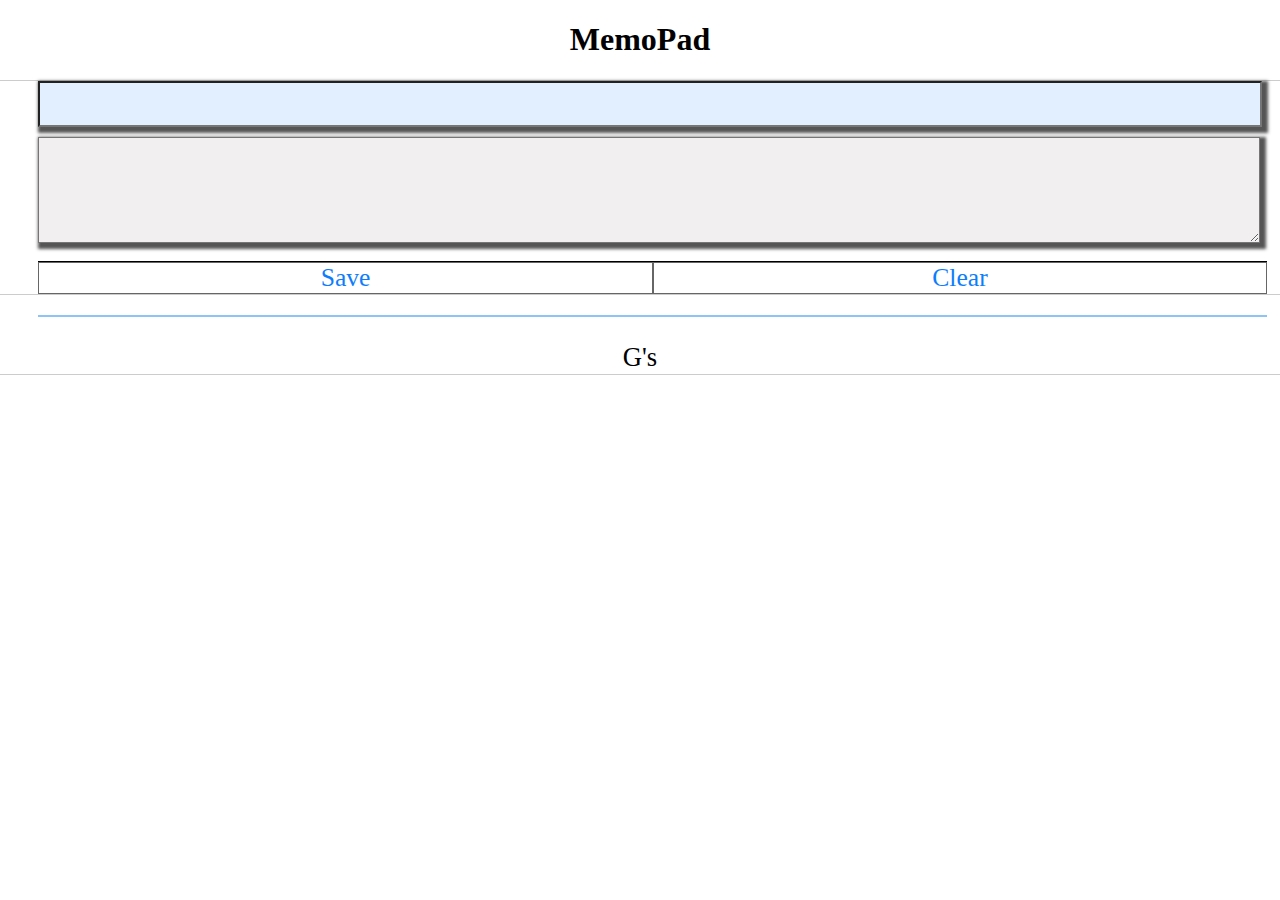
<file: kadai/index.html>
<!DOCTYPE html>
<html>
<head>
<meta charset="UTF-8">
<title>myMemoPad</title>
<script src="js/jquery-2.1.3.min.js"></script>
<link rel="stylesheet" href="css/sample.css">
</head>
<body>
<header>
<h1>MemoPad</h1>
</header>
<main>
    <input type="text" id="key">
    <textarea id="memo"></textarea>
    <ul>
        <li id="save">Save</li>
        <li id="clear">Clear</li>
    </ul>
</main>
<table id="list">
<!-- ここに追加データが挿入される -->
</table>
<script>

//1.Save クリックイベント
$("#save").on("click",function(){
    // console.log("OK");
    let key = $("#key").val();
    let memo = $("#memo").val();
    // console.log(key);
    // console.log(memo);
    localStorage.setItem(key,memo);

    let html =`
    <tr>
        <th>${key}</th>
        <td>${memo}</td>
    </tr>
    `;

$("#list").append(html);

// フォームの中身を空っぽにする
$("#key").val("");
$("#memo").val("");

// ２．clearクリックイベント
$("#clear").on("click",function(){
    // ローカルストレージの削除
localStorage.clear();
// リストを空にする
$("#list").empty();
});



// ３．ページよ見込み：保存データ取得表示
for(let i=0; i<localStorage.length; i++){
// ローカルストレージ内のi番目のkeyを取得
const key = localStorage.key(i);
// ローカルストレージ内のi番目のmemoを取得
const memo = localStorage.getItem(key);
// テンプレートリテラリで表示
let html =`
    <tr>
        <th>${key}</th>
        <td>${memo}</td>
    </tr>
    `;
    $("#list").append(html);
}

});





//2.clear クリックイベント





//3.ページ読み込み：保存データ取得表示





</script>
<footer><small>G's</small></footer>
</body>
</html>
</file>
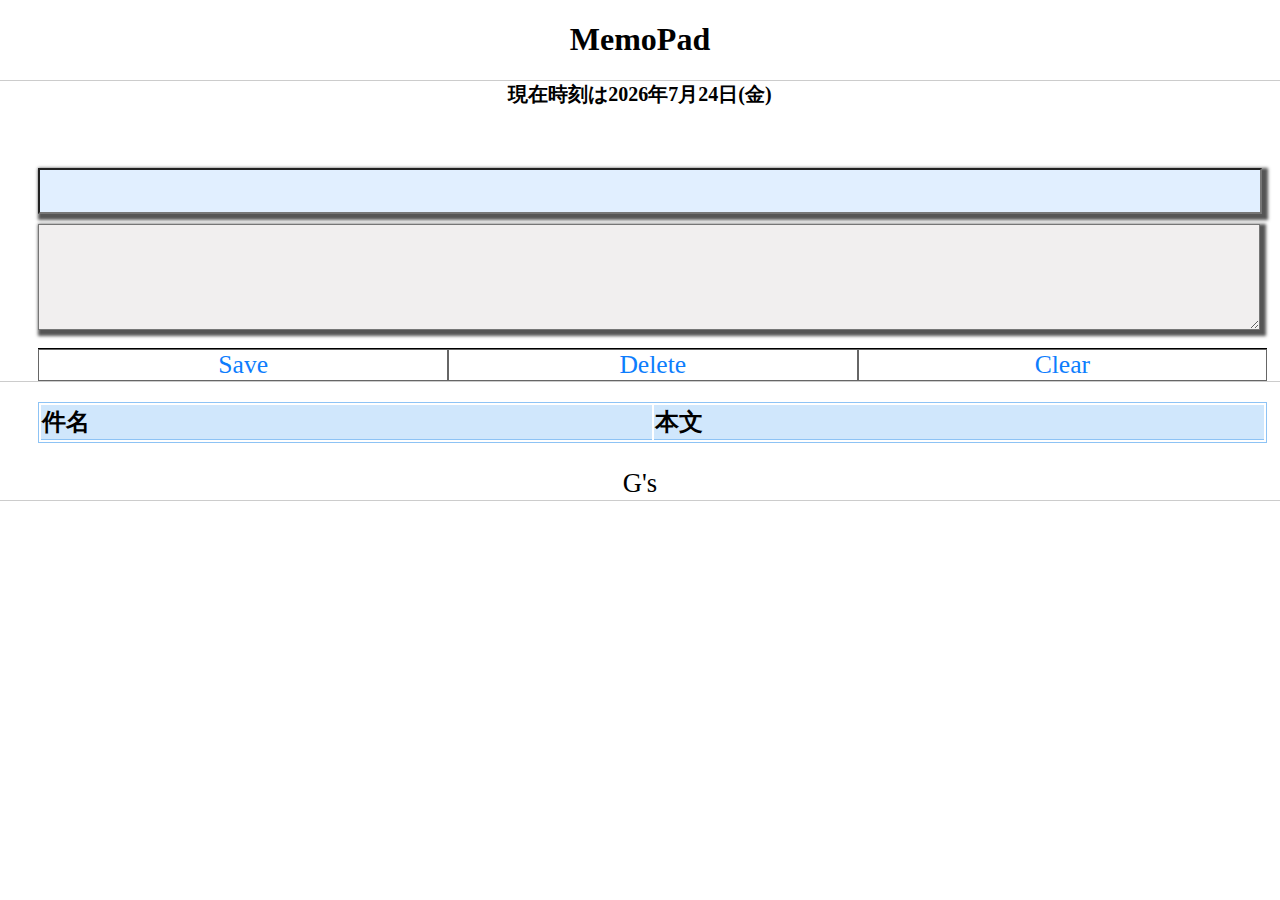
<file: kadai/index_complete.html>
<!DOCTYPE html>
<html>
<head>
<meta charset="UTF-8">
<title>myMemoPad</title>
<script src="js/jquery-2.1.3.min.js"></script>
<link rel="stylesheet" href="css/sample.css">
</head>
<body>
<header>
<h1>MemoPad</h1>
</header>

<!-- ここに日時を表示させる -->
<div id="jikoku"><h2 id="RealtimeClockArea1"></h2><h2 id="RealtimeClockArea2"><br></h2>
<h2 id="gyoumeHyouji"></h2><br>
</div>
<!-- ここに日時を表示させる -->

<main>
    <input type="text" id="key">
    <textarea id="memo"></textarea>
    <ul>
        <li id="save">Save</li>
        <li id="delete">Delete</li>
        <li id="clear">Clear</li>
    </ul>
</main>
<table id="list">
    <tr>
        <!-- <th>入力日時</th> -->
        <th>件名</th>
        <th>本文</th>
    </tr>
<!-- ここに追加データが挿入される -->
</table>


<script>
// 1.現在時間表示（リアルタイム）
function set2fig(num) {
   // 桁数が1桁だったら先頭に0を加えて2桁に調整する
   var ret;
   if( num < 10 ) { ret = "0" + num; }
   else { ret = num; }
   return ret;
}

// 曜日年月日対応
let week   = ["日", "月", "火", "水", "木", "金", "土"];
let now = new Date();            //日付取得準備（必須）！！
let year = now.getFullYear();    //年
let month = now.getMonth() + 1;  //月+１を足す
let date = now.getDate();        //日
let day = now.getDay();          //曜日（数値）
let str = "現在時刻は" + year + "年" + month + "月" + date + "日(" + week[day] + ")";
$('#RealtimeClockArea1').html(str);

// 時刻常に更新
function showClock2() {
   var nowTime = new Date();
   var nowHour = set2fig( nowTime.getHours() );
   var nowMin  = set2fig( nowTime.getMinutes() );
   var nowSec  = set2fig( nowTime.getSeconds() );
   var msg = nowHour + ":" + nowMin + ":" + nowSec + " です。";
   document.getElementById("RealtimeClockArea2").innerHTML = msg;
}
setInterval('showClock2()',1000);


//2.Save クリックイベント
$("#save").on("click",function(){
    // var nyuuryokujikoku = showClock2();
    const key = $("#key").val();
    const value = $("#memo").val();
    var gyoume = localStorage.length;
    localStorage.setItem(key,value,localStorage.length);
    const html = `
                <tr>
                    <th>${key}</th>
                    <td>${value}</td>
                </tr>
                `;
    $("#list").append(html);
    // $("#showClock2").val("");
    $("#key").val("");
    $("#memo").val("");
});
                    // <th>${nyuuryokujikoku}</th>

// 3.行表示
$("#save").on("click",function(){
    let gyoume = localStorage.length;
    let gh = "登録されました！現在" + gyoume + "件登録があります。　※件名同じだと重複判定されるよ。";
    $('#gyoumeHyouji').html(gh);
    setTimeout("$('#gyoumeHyouji').empty()",5000);
});

//2.delete クリックイベント
// $("#delete").on("click",function(){
//     for(let i2=0; i2=localStorage.length;){
//     localStorage.removeItem(i2);
// };

//3.clear クリックイベント
$("#clear").on("click",function(){
    localStorage.clear();
    $("#list").empty();
    $('#gyoumeHyouji').empty();
});


//5.ページ読み込み：保存データ取得表示
for(let i=0; i<localStorage.length; i++){
    const key   = localStorage.key(i);
    const value = localStorage.getItem(key);
    const html = `
                <tr>
                    <th>${key}</th>
                    <td>${value}</td>
                </tr>
                `;
    $("#list").append(html);
}
// <th>${showClock2}</th>

</script>
<footer><small>G's</small></footer>
</body>
</html>
</file>
<file: kadai/css/sample.css>
body {
  margin: 0;
  padding: 0;
  text-align: left;
  font-size: 32px;
  width: 100%;
}
header {
  background-color: #fff;
  border-bottom: 1px solid #ccc;
  text-align: center;
}

h1 {
  font-size: 100%;
}

h2{
  margin :auto;
  text-align: center;
  font-size: 20px;
  bottom: 10px;
}

main {
  width: 100%;
  display: block;
  border-bottom: 1px solid #ccc;
  position: relative;
}
footer {
  background-color: #fff;
  border-bottom: 1px solid #ccc;
  text-align: center;
}
p {
  font-size: 200%;
  text-align: center;
  border-bottom: 1px solid #fff;
  height: 200px;
}
ul {
  padding: 0;
  border-top: 1px solid #000000;
  display: table; /* 定義 */
  table-layout: fixed;
  width: 96%;
  font-size: 80%;
  margin: 0 3%;
  text-align: center;
}
li {
  list-style-type: none;
  border: 1px solid #666;
  background-color: #fff;
  display: table-cell; /* 定義 */
  cursor: pointer;
  color: #0d7dfd;
}
li:hover {
  background: #0d7dfd;
  color: #fff;
}
textarea {
  margin: 10px 3%;
  width: 95%;
  height: 100px;
  font-size: 80%;
  box-shadow: 3px 3px 3px 3px #555;
  background-color: rgb(241, 239, 239);
}
#key {
  margin: 0 3%;
  width: 95%;
  font-size: 80%;
  background-color: #e1efff;
  box-shadow: 3px 3px 3px 3px #555;
}
table {
  margin: 20px 3%;
  border: 1px solid #8dc3f5;
  width: 96%;
}
th {
  width: 30%;
  font-size: 24px;
  background-color: #d0e7fc;
  border-bottom: 1px solid #8dc3f5;
}
td {
  font-size: 16px;
  background-color: rgb(241, 239, 239);
  border-bottom: 1px solid #8dc3f5;
}
input {
  margin: 10px 3%;
  width: 95%;
  height: 40px;
  font-size: 80%;
}
</file>
